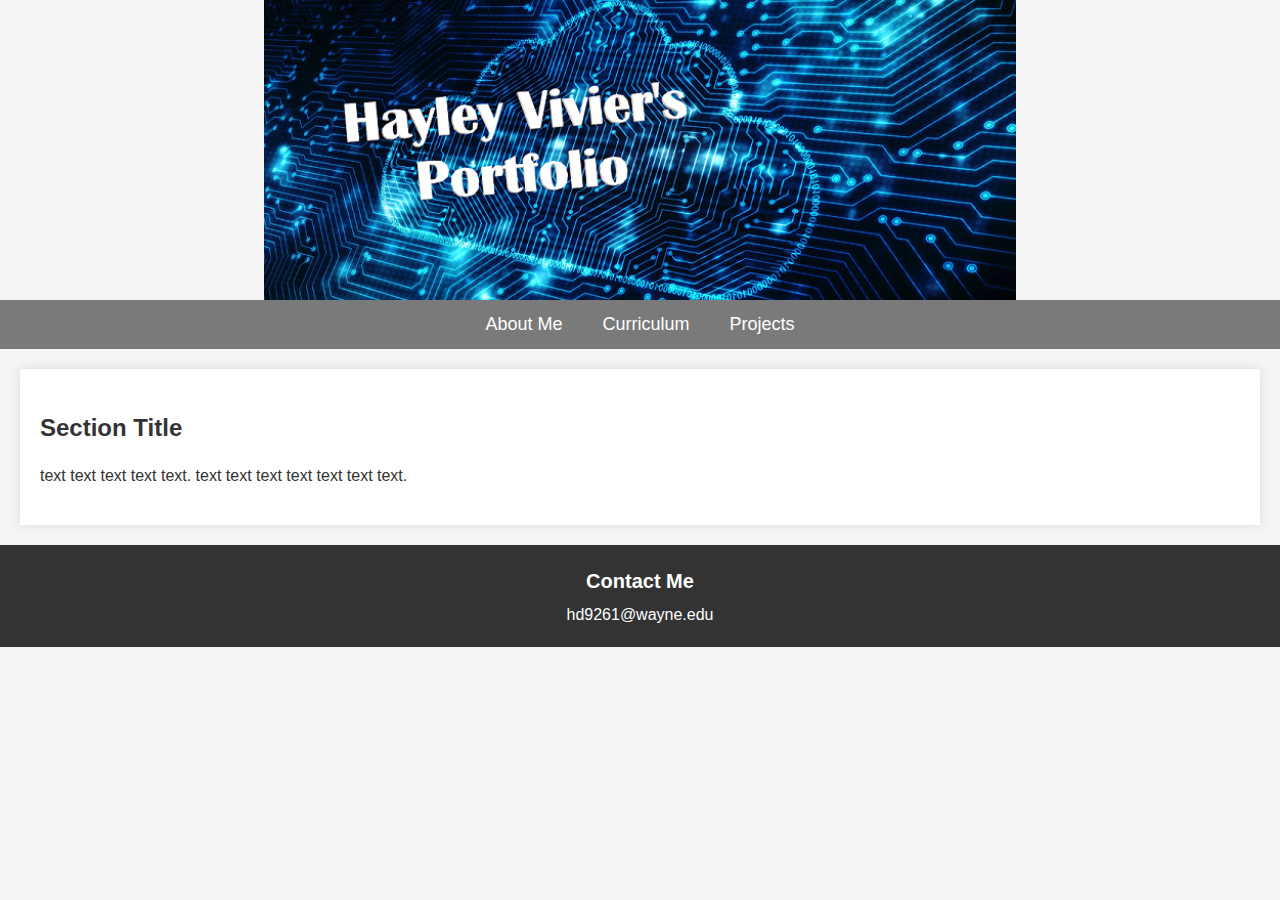
<file: index.html>
<!DOCTYPE html>
<html lang="en">
<head>
    <meta charset="UTF-8">
    <meta name="viewport" content="width=device-width, initial-scale=1.0">
    <title>Hayley Vivier's Information Science Portfolio</title>
    <link rel="stylesheet" href="style.css">
</head>
<body>
    <header>
        <div class="banner">
            <img src="images/LOGO.png" alt="Hayley Vivier Logo">
        </div>
        <nav>
            <ul>
                <li><a href="aboutme.html">About Me</a></li>
                <li><a href="curriculum.html">Curriculum</a></li>
                <li><a href="projects.html">Projects</a></li>
            </ul>
        </nav>
    </header>
    <main>
        <div>
            <h1>Section Title</h1>
            <p>text text text text text. text text text text text text text. </p>
        </div>
    </main>
    <footer>
        <div>
            <h2>Contact Me</h2>
            <p>hd9261@wayne.edu</p>
        </div>
    </footer>
</body>
</html>
</file>
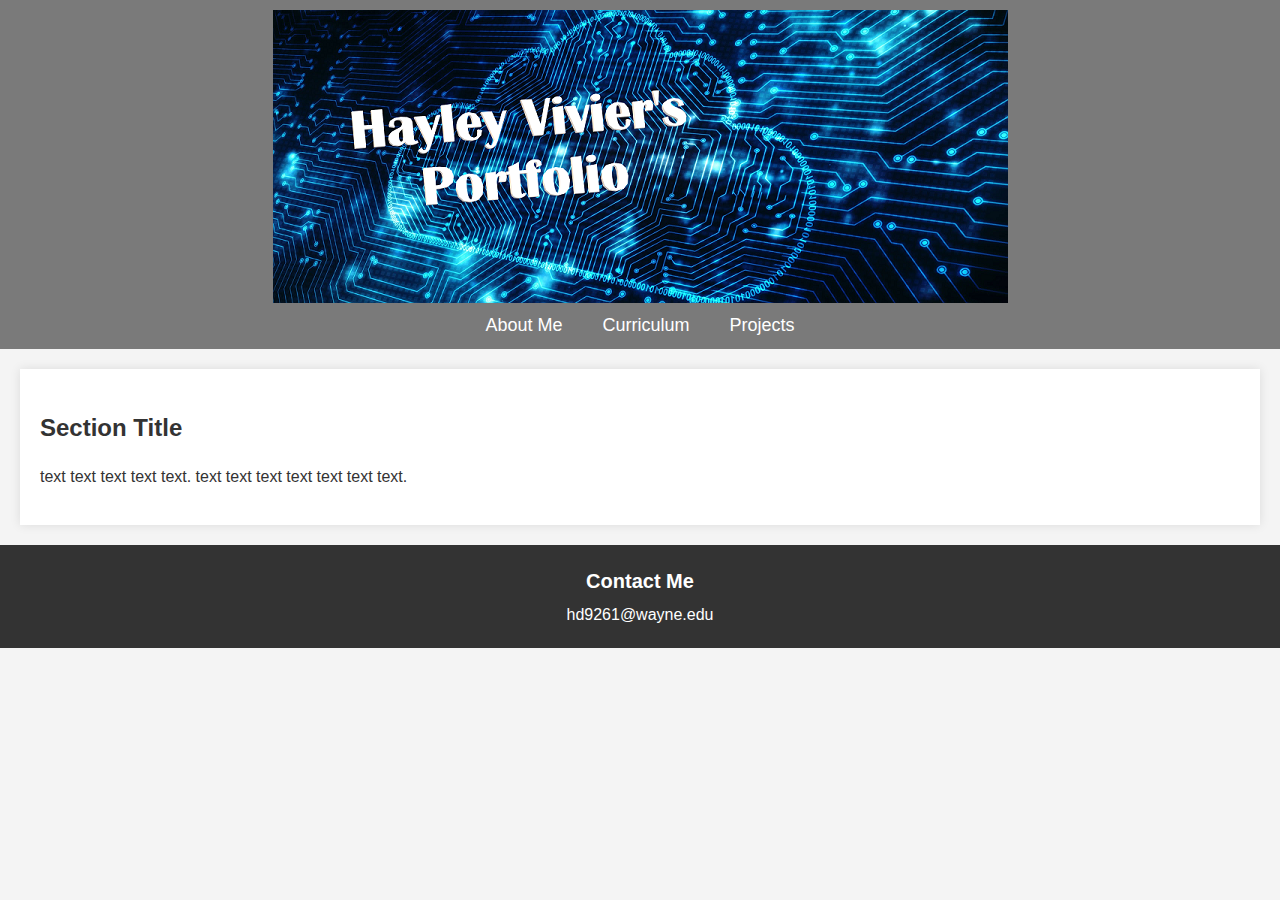
<file: aboutme.html>
<!DOCTYPE html>
<html lang="en">
<head>
    <meta charset="UTF-8">
    <meta name="viewport" content="width=device-width, initial-scale=1.0">
    <title>Hayley Vivier's Information Science Portfolio</title>
    <link rel="stylesheet" href="style.css">
</head>
<body>
    <header>
        <nav>
            <img src="images/LOGO.png" alt="Hayley Vivier Logo">
            <ul>
                <li><a href="aboutme.html">About Me</a></li>
                <li><a href="curriculum.html">Curriculum</a></li>
                <li><a href="projects.html">Projects</a></li>
            </ul>
        </nav>
    </header>
   <main>
    <div>
        <h1>Section Title</h1>
        <p>text text text text text. text text text text text text text. </p>
    </div>
   </main>
   <footer>
    <div>
        <h2>Contact Me</h2>
        <p>hd9261@wayne.edu
        </p>
    </div>
   </footer>
</body>
</html>
</file>
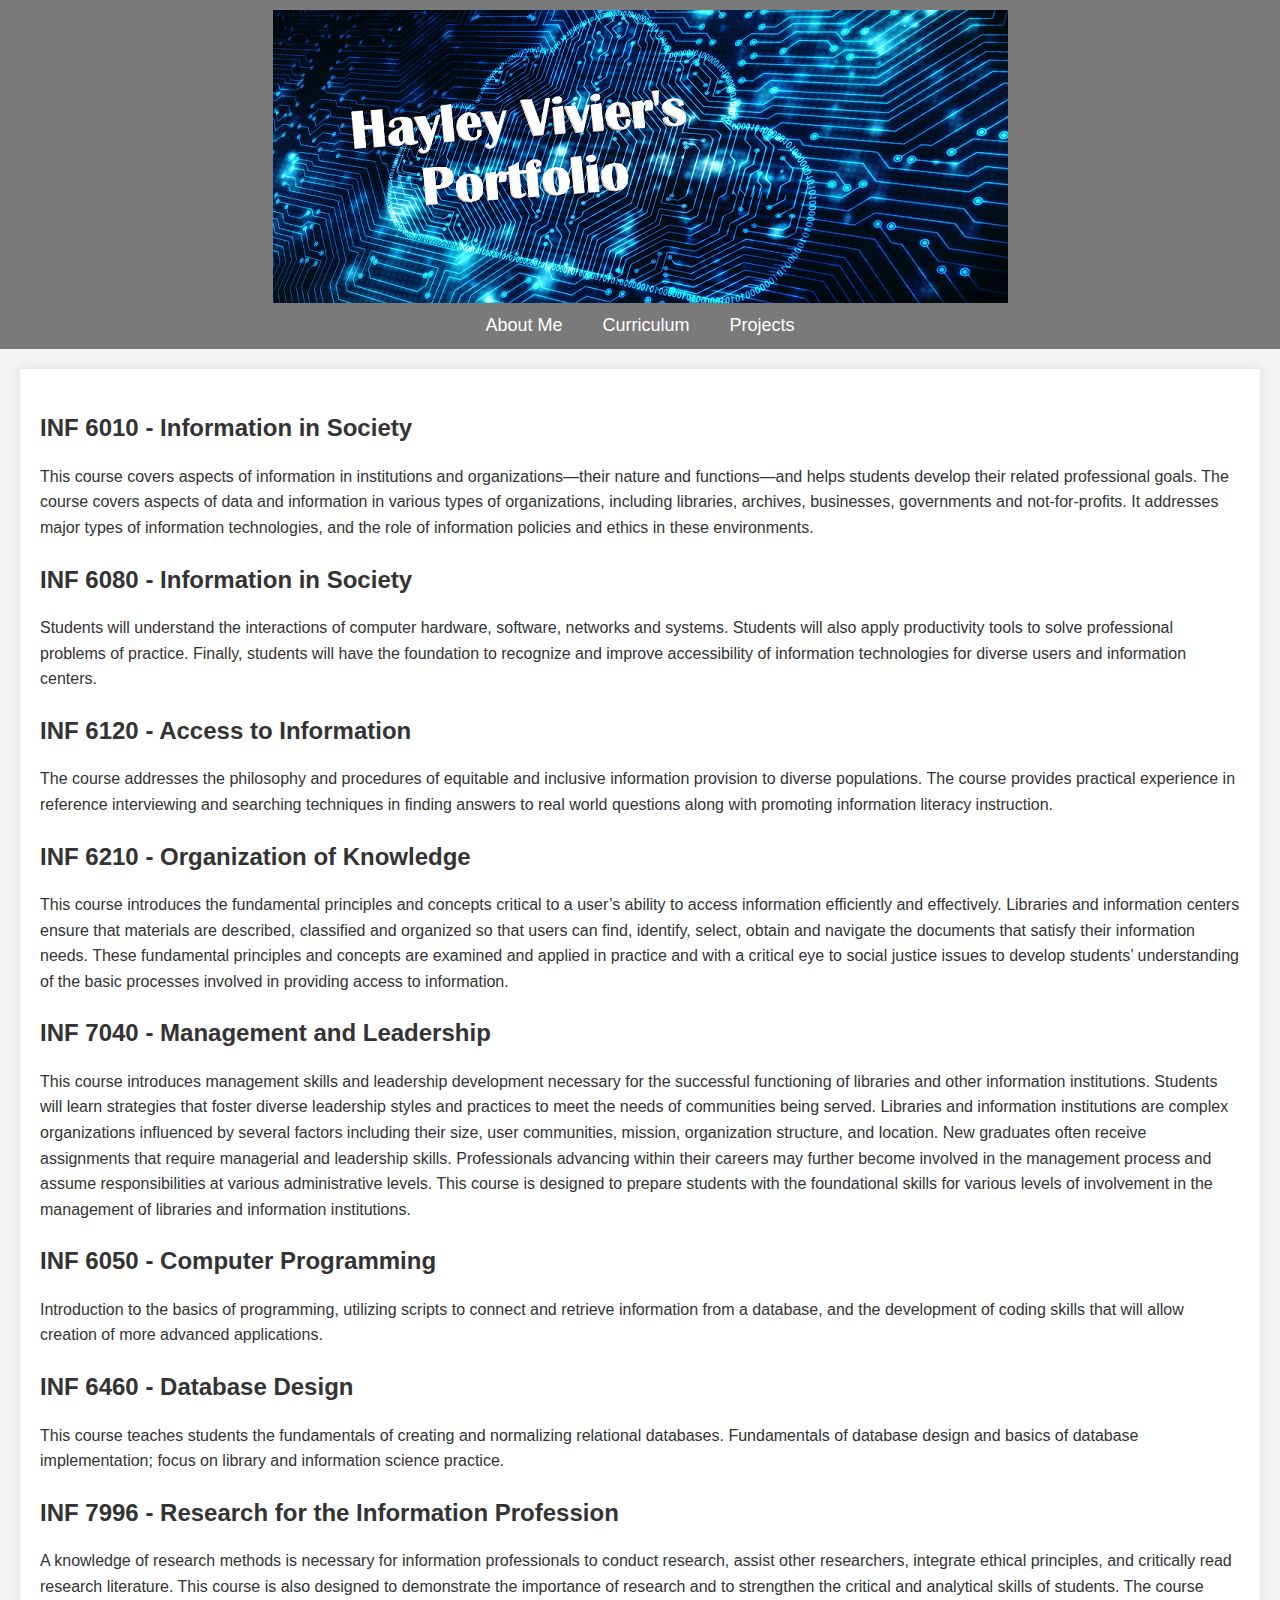
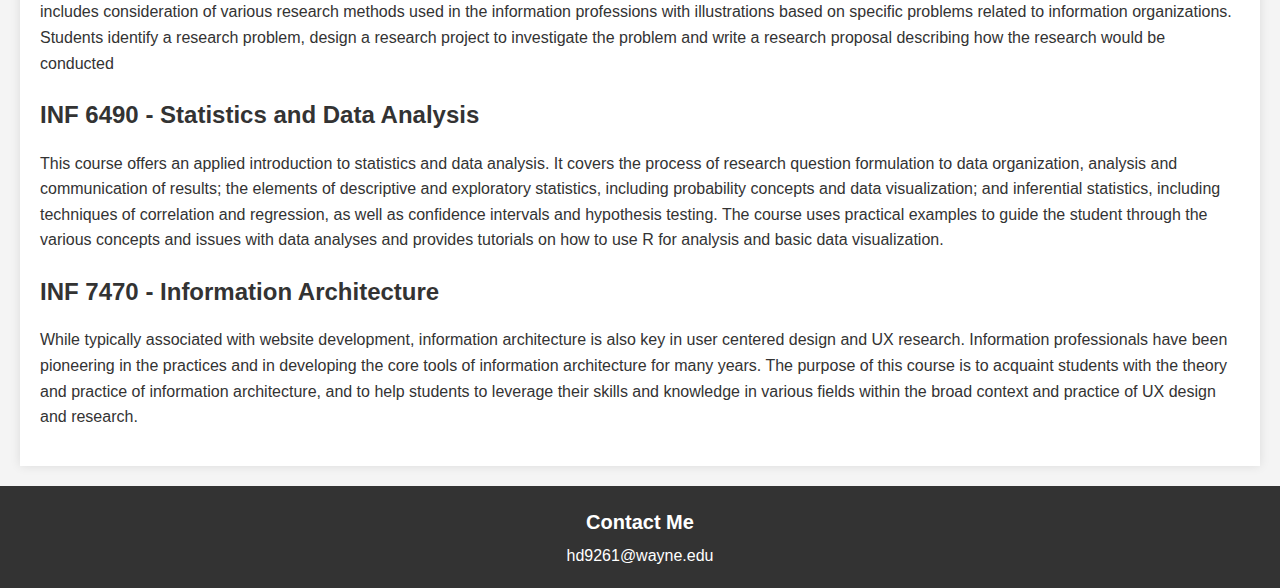
<file: curriculum.html>
<!DOCTYPE html>
<html lang="en">
<head>
    <meta charset="UTF-8">
    <meta name="viewport" content="width=device-width, initial-scale=1.0">
    <title>Hayley Vivier's Information Science Portfolio</title>
    <link rel="stylesheet" href="style.css">
</head>
<body>
    <header>
        <nav>
            <img src="images/LOGO.png" alt="Hayley Vivier Logo">
            <ul>
                <li><a href="aboutme.html">About Me</a></li>
                <li><a href="curriculum.html">Curriculum</a></li>
                <li><a href="projects.html">Projects</a></li>
            </ul>
        </nav>
    </header>
   <main>
    <div>
        <h1>INF 6010 - Information in Society</h1>
        <p>This course covers aspects of information in institutions and organizations—their nature and functions—and helps students develop their related professional goals. The course covers aspects of data and information in various types of organizations, including libraries, archives, businesses, governments and not-for-profits. It addresses major types of information technologies, and the role of information policies and ethics in these environments.  </p>
       
        <h1>INF 6080 - Information in Society</h1>
        <p>Students will understand the interactions of computer hardware, software, networks and systems. Students will also apply productivity tools to solve professional problems of practice. Finally, students will have the foundation to recognize and improve accessibility of information technologies for diverse users and information centers. </p>
       
        <h1>INF 6120 - Access to Information</h1>
        <p>The course addresses the philosophy and procedures of equitable and inclusive information provision to diverse populations. The course provides practical experience in reference interviewing and searching techniques in finding answers to real world questions along with promoting information literacy instruction.</P>
       
        <h1>INF 6210 - Organization of Knowledge</h1>
        <p>This course introduces the fundamental principles and concepts critical to a user’s ability to access information efficiently and effectively. Libraries and information centers ensure that materials are described, classified and organized so that users can find, identify, select, obtain and navigate the documents that satisfy their information needs. These fundamental principles and concepts are examined and applied in practice and with a critical eye to social justice issues to develop students’ understanding of the basic processes involved in providing access to information. </P>
       
        <h1>INF 7040 - Management and Leadership</h1>
        <p>This course introduces management skills and leadership development necessary for the successful functioning of libraries and other information institutions. Students will learn strategies that foster diverse leadership styles and practices to meet the needs of communities being served. Libraries and information institutions are complex organizations influenced by several factors including their size, user communities, mission, organization structure, and location. New graduates often receive assignments that require managerial and leadership skills. Professionals advancing within their careers may further become involved in the management process and assume responsibilities at various administrative levels. This course is designed to prepare students with the foundational skills for various levels of involvement in the management of libraries and information institutions.</P>
       
        <h1>INF 6050 - Computer Programming</h1>
        <p>Introduction to the basics of programming, utilizing scripts to connect and retrieve information from a database, and the development of coding skills that will allow creation of more advanced applications.</P>
       
        <h1>INF 6460 - Database Design</h1>
        <p>This course teaches students the fundamentals of creating and normalizing relational databases. Fundamentals of database design and basics of database implementation; focus on library and information science practice. </P>
       
        <h1>INF 7996 - Research for the Information Profession</h1>
        <p>A knowledge of research methods is necessary for information professionals to conduct research, assist other researchers, integrate ethical principles, and critically read research literature. This course is also designed to demonstrate the importance of research and to strengthen the critical and analytical skills of students. The course includes consideration of various research methods used in the information professions with illustrations based on specific problems related to information organizations. Students identify a research problem, design a research project to investigate the problem and write a research proposal describing how the research would be conducted</P>
       
        <h1>INF 6490 - Statistics and Data Analysis</h1>
        <p>This course offers an applied introduction to statistics and data analysis. It covers the process of research question formulation to data organization, analysis and communication of results; the elements of descriptive and exploratory statistics, including probability concepts and data visualization; and inferential statistics, including techniques of correlation and regression, as well as confidence intervals and hypothesis testing. The course uses practical examples to guide the student through the various concepts and issues with data analyses and provides tutorials on how to use R for analysis and basic data visualization. </P>
        
        <h1>INF 7470 - Information Architecture</h1>
        <p>While typically associated with website development, information architecture is also key in user centered design and UX research. Information professionals have been pioneering in the practices and in developing the core tools of information architecture for many years. The purpose of this course is to acquaint students with the theory and practice of information architecture, and to help students to leverage their skills and knowledge in various fields within the broad context and practice of UX design and research.</P>
    </div>
    </main>
   <footer>
    <div>
        <h2>Contact Me</h2>
        <p>hd9261@wayne.edu
        </p>
    </div>
   </footer>
</body>
</html>
</file>
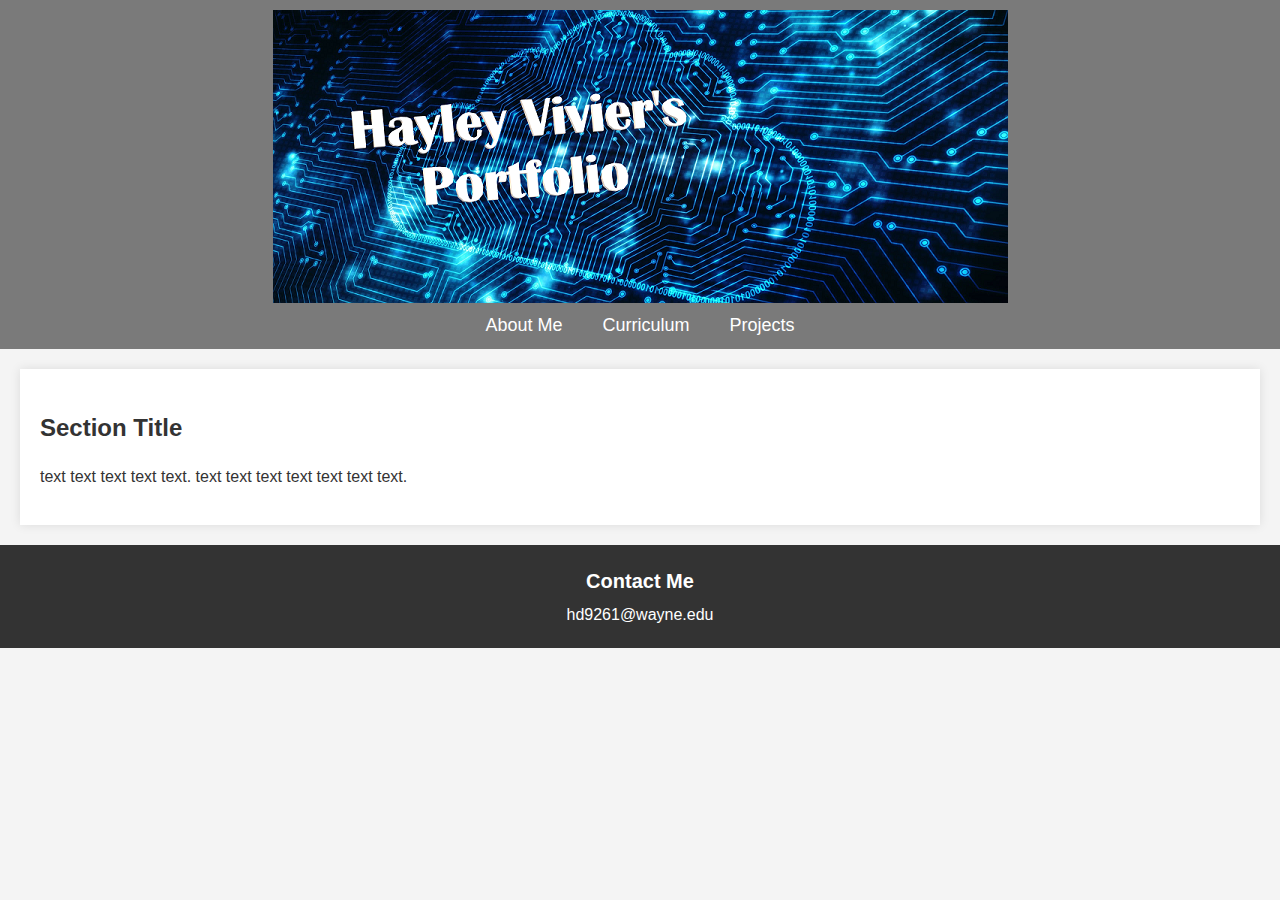
<file: projects.html>
<!DOCTYPE html>
<html lang="en">
<head>
    <meta charset="UTF-8">
    <meta name="viewport" content="width=device-width, initial-scale=1.0">
    <title>Hayley Vivier's Information Science Portfolio</title>
    <link rel="stylesheet" href="style.css">
</head>
<body>
    <header>
        <nav>
            <img src="images/LOGO.png" alt="Hayley Vivier Logo">
            <ul>
                <li><a href="aboutme.html">About Me</a></li>
                <li><a href="curriculum.html">Curriculum</a></li>
                <li><a href="projects.html">Projects</a></li>
            </ul>
        </nav>
    </header>
   <main>
    <div>
        <h1>Section Title</h1>
        <p>text text text text text. text text text text text text text. </p>
  </div>
    </main>
   <footer>
    <div>
        <h2>Contact Me</h2>
        <p>hd9261@wayne.edu
        </p>
    </div>
   </footer>
</body>
</html>
</file>
<file: style.css>
/* General styles */
body {
    font-family: Arial, sans-serif;
    line-height: 1.6;
    margin: 0;
    padding: 0;
    background-color: #f4f4f4;
    color: #333;
}

/* Header styles */
header {
    text-align: center;
}

header .banner {
    position: relative;
    width: 100%;
    height: 300px; /* Adjust the height as needed */
    overflow: hidden;
}

header .banner img {
    width: 100%;
    height: auto;
    max-height: 300px;
    object-fit: contain;
}

header nav {
    background-color: rgba(0, 0, 0, 0.5); /* Add a semi-transparent background for better text visibility */
    padding: 10px 0;
}

header nav ul {
    list-style: none;
    display: flex;
    justify-content: center;
    margin: 0;
    padding: 0;
}

header nav ul li {
    margin: 0 20px;
}

header nav ul li a {
    color: #fff;
    text-decoration: none;
    font-size: 18px; /* Adjust the font size as needed */
}

header nav ul li a:hover {
    text-decoration: underline;
}

/* Main content styles */
main {
    max-width: 1200px;
    margin: 20px auto;
    padding: 20px;
    background-color: #fff;
    box-shadow: 0 0 10px rgba(0,0,0,0.1);
}

main h1 {
    font-size: 24px;
    margin-top: 20px;
}

main p {
    margin-top: 10px;
    font-size: 16px;
}

/* Footer styles */
footer {
    background-color: #333;
    color: #fff;
    text-align: center;
    padding: 20px 0;
}

footer h2 {
    margin: 0;
    font-size: 20px;
}

footer p {
    margin: 5px 0 0;
    font-size: 16px;
}
</file>
